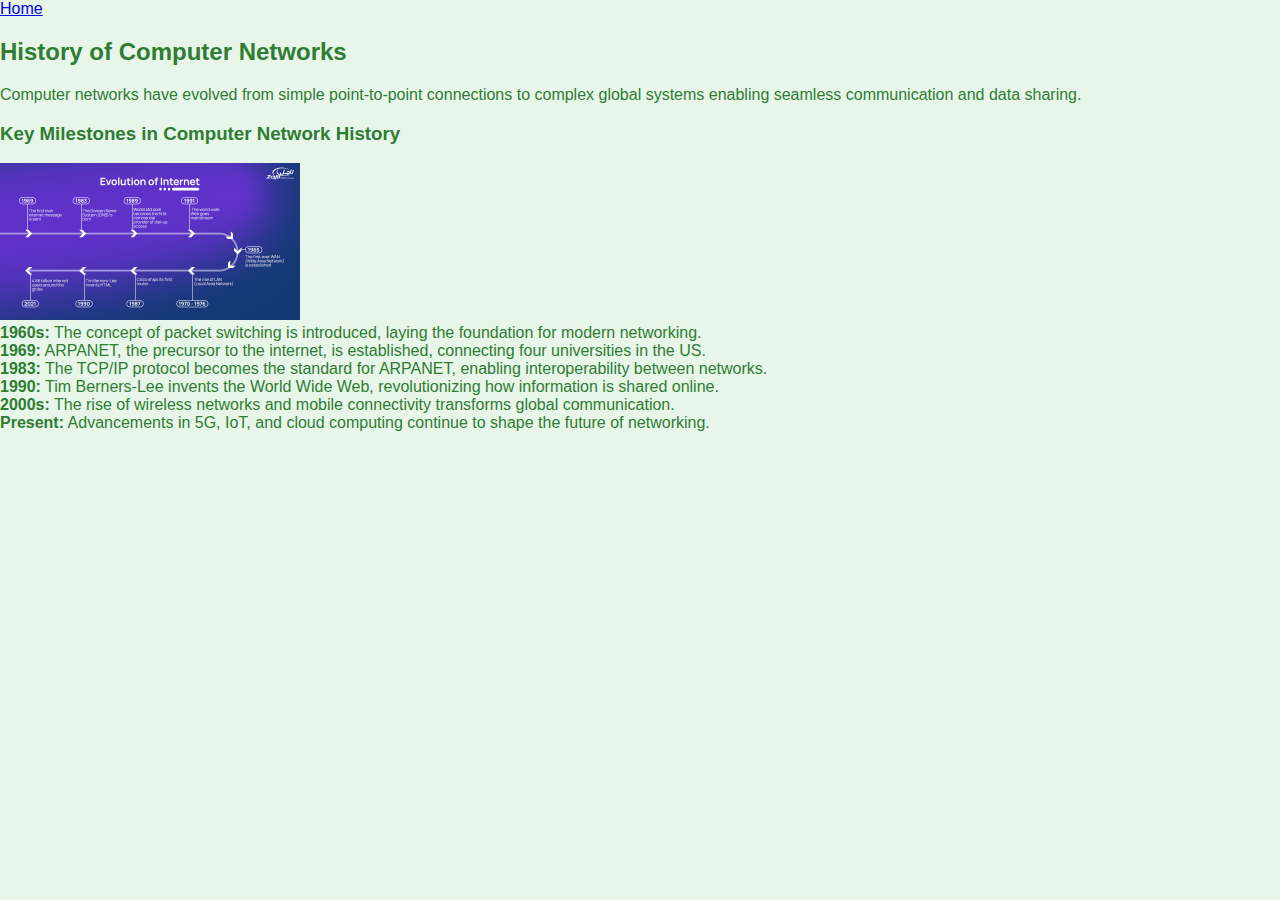
<file: pages/history.html>
<!DOCTYPE html>
<html>
<head>
    <title>History</title>
    <link rel='stylesheet' href='../css/style.css'>
</head>
<body>
     <a href='../index.html'>Home</a>
    <h2>History of Computer Networks</h2>
    <p>Computer networks have evolved from simple point-to-point connections to complex global systems enabling seamless communication and data sharing.</p>

    <h3>Key Milestones in Computer Network History</h3>
     <img src="../his.jpg" alt="History" width="300">
        <li><strong>1960s:</strong> The concept of packet switching is introduced, laying the foundation for modern networking.</li>
        <li><strong>1969:</strong> ARPANET, the precursor to the internet, is established, connecting four universities in the US.</li>
        <li><strong>1983:</strong> The TCP/IP protocol becomes the standard for ARPANET, enabling interoperability between networks.</li>
        <li><strong>1990:</strong> Tim Berners-Lee invents the World Wide Web, revolutionizing how information is shared online.</li>
        <li><strong>2000s:</strong> The rise of wireless networks and mobile connectivity transforms global communication.</li>
        <li><strong>Present:</strong> Advancements in 5G, IoT, and cloud computing continue to shape the future of networking.</li>
    </ul>

    <br>
</body>
</html>
</file>
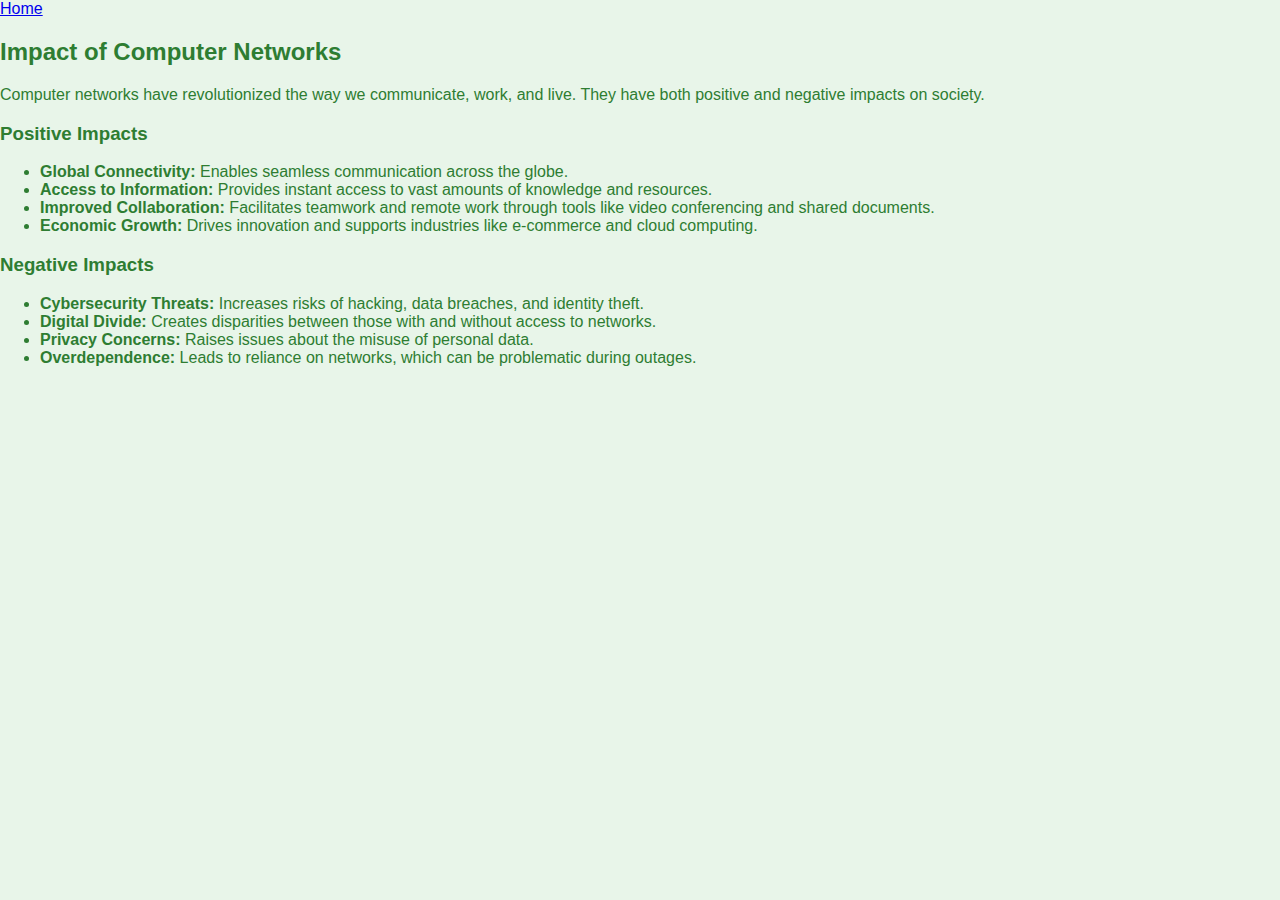
<file: pages/impact.html>
<!DOCTYPE html>
<html>
<head>
    <title>Impact</title>
    <link rel='stylesheet' href='../css/style.css'>
</head>
<body>
     <a href='../index.html'>Home</a>
    <h2>Impact of Computer Networks</h2>
    <p>Computer networks have revolutionized the way we communicate, work, and live. They have both positive and negative impacts on society.</p>

    <h3>Positive Impacts</h3>
    <ul>
        <li><strong>Global Connectivity:</strong> Enables seamless communication across the globe.</li>
        <li><strong>Access to Information:</strong> Provides instant access to vast amounts of knowledge and resources.</li>
        <li><strong>Improved Collaboration:</strong> Facilitates teamwork and remote work through tools like video conferencing and shared documents.</li>
        <li><strong>Economic Growth:</strong> Drives innovation and supports industries like e-commerce and cloud computing.</li>
    </ul>

    <h3>Negative Impacts</h3>
    <ul>
        <li><strong>Cybersecurity Threats:</strong> Increases risks of hacking, data breaches, and identity theft.</li>
        <li><strong>Digital Divide:</strong> Creates disparities between those with and without access to networks.</li>
        <li><strong>Privacy Concerns:</strong> Raises issues about the misuse of personal data.</li>
        <li><strong>Overdependence:</strong> Leads to reliance on networks, which can be problematic during outages.</li>
    </ul>

    <br>
</body>
</html>
</file>
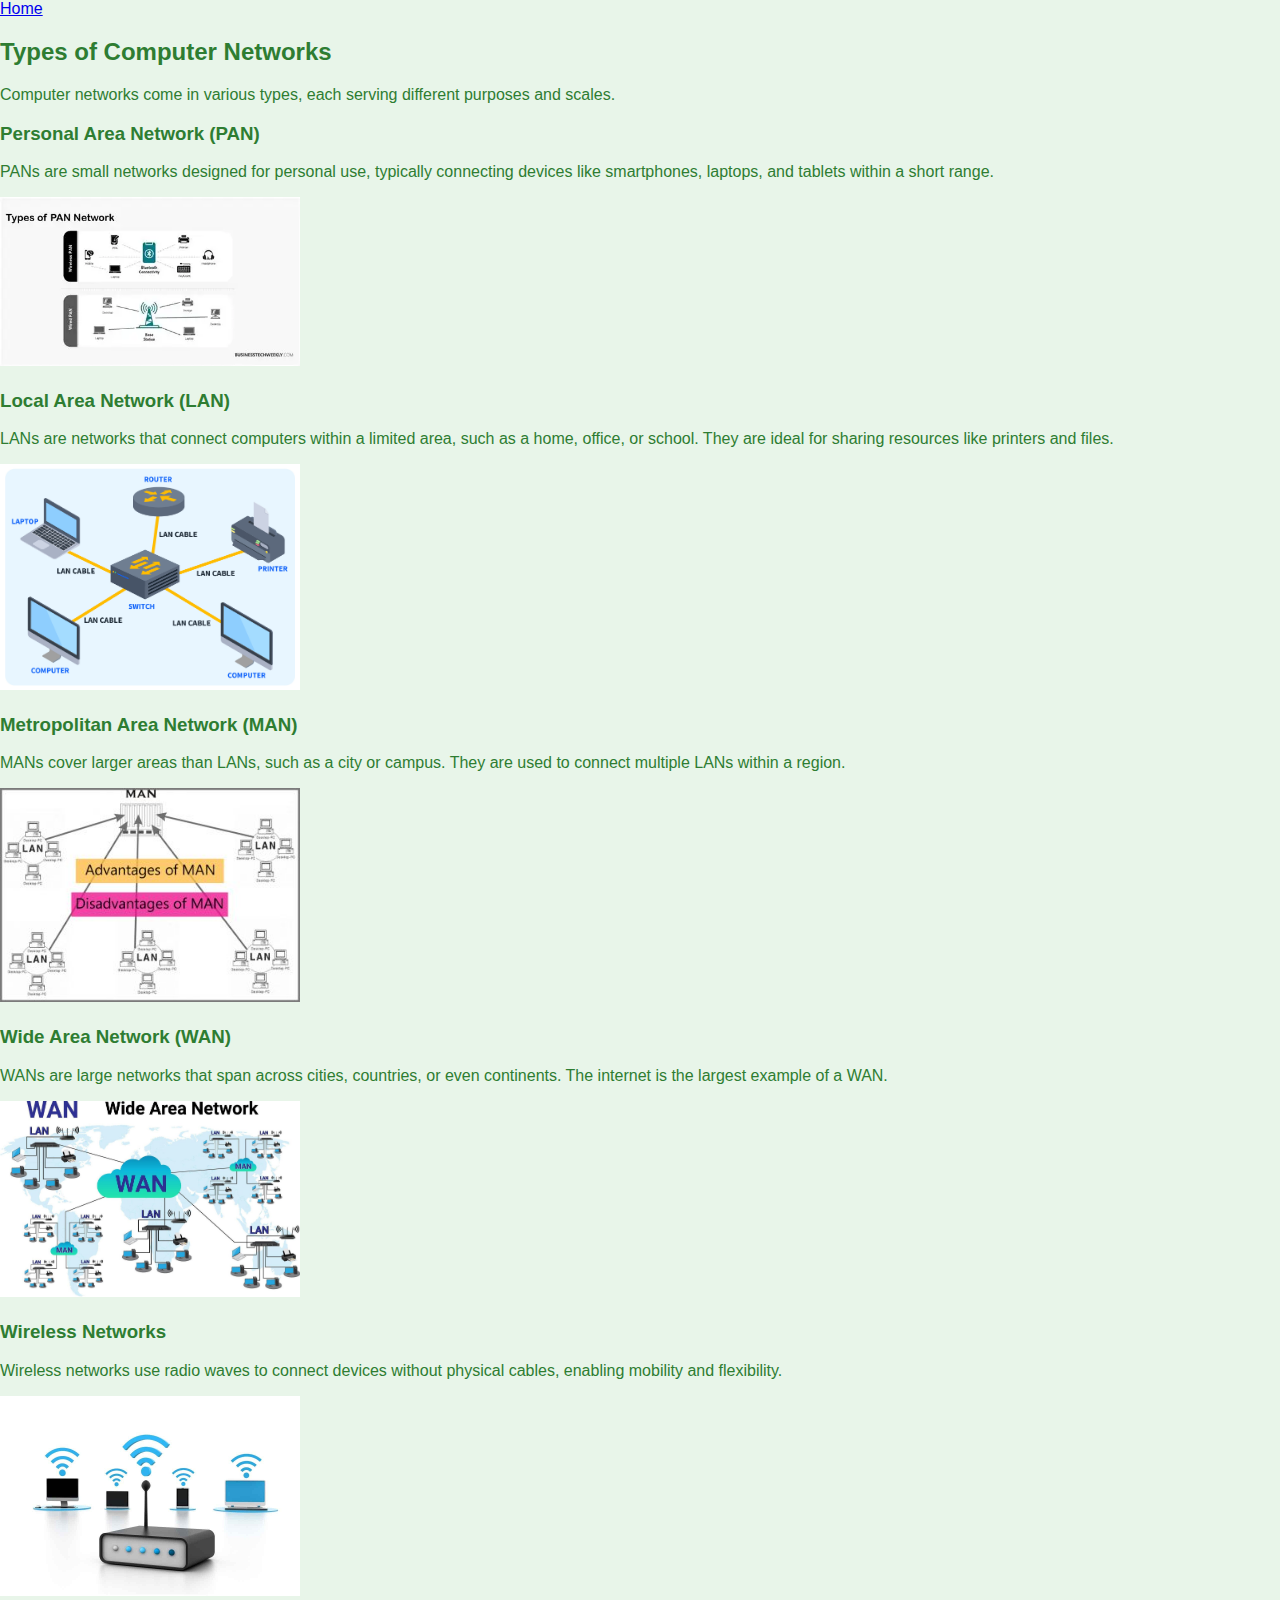
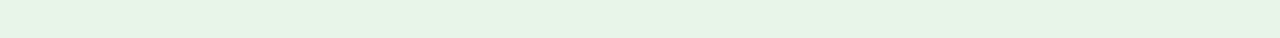
<file: pages/types.html>
<!DOCTYPE html>
<html>
<head>
    <title>Types</title>
    <link rel='stylesheet' href='../css/style.css'>
</head>
<body>
     <a href='../index.html'>Home</a>
    <h2>Types of Computer Networks</h2>
    <p>Computer networks come in various types, each serving different purposes and scales.</p>

    <div class="network-type">
        <h3>Personal Area Network (PAN)</h3>
        <p>PANs are small networks designed for personal use, typically connecting devices like smartphones, laptops, and tablets within a short range.</p>
        <img src="../pan.jpg" alt="Personal Area Network" width="300">
    </div>

    <div class="network-type">
        <h3>Local Area Network (LAN)</h3>
        <p>LANs are networks that connect computers within a limited area, such as a home, office, or school. They are ideal for sharing resources like printers and files.</p>
        <img src="../lan.jpg" alt="Local Area Network" width="300">
    </div>

    <div class="network-type">
        <h3>Metropolitan Area Network (MAN)</h3>
        <p>MANs cover larger areas than LANs, such as a city or campus. They are used to connect multiple LANs within a region.</p>
        <img src="../man.jpg" alt="Metropolitan Area Network" width="300">
    </div>

    <div class="network-type">
        <h3>Wide Area Network (WAN)</h3>
        <p>WANs are large networks that span across cities, countries, or even continents. The internet is the largest example of a WAN.</p>
        <img src="../wan.jpg" alt="Wide Area Network" width="300">
    </div>

    <div class="network-type">
        <h3>Wireless Networks</h3>
        <p>Wireless networks use radio waves to connect devices without physical cables, enabling mobility and flexibility.</p>
        <img src="../wireless.jpg" alt="Wireless Network" width="300">
    </div>

    <br>
</body>
</html>
</file>
<file: css/style.css>
body {
    font-family: 'Verdana', sans-serif;
    background-color: #e8f5e9;
    margin: 0;
    padding: 0;
    color: #2e7d32;
}

header {
    background-color: #1b5e20;
    color: white;
    padding: 20px;
    display: flex;
    justify-content: space-between;
    align-items: center;
}

.logo h1 {
    margin: 0;
    font-size: 1.8em;
}

.navbar ul {
    list-style: none;
    margin: 0;
    padding: 0;
    display: flex;
}

.navbar ul li {
    margin: 0 15px;
}

.navbar ul li a {
    color: white;
    text-decoration: none;
    font-weight: bold;
    transition: color 0.3s ease;
}

.navbar ul li a:hover {
    color: #ffcc00;
}

main {
    padding: 30px;
    background-color: #ffffff;
    border-radius: 8px;
    box-shadow: 0 4px 6px rgba(0, 0, 0, 0.1);
}

.network-type {
    margin-bottom: 20px;
}

footer {
    background-color: #1b5e20;
    color: white;
    text-align: center;
    padding: 10px 0;
    font-size: 0.9em;
}
</file>
